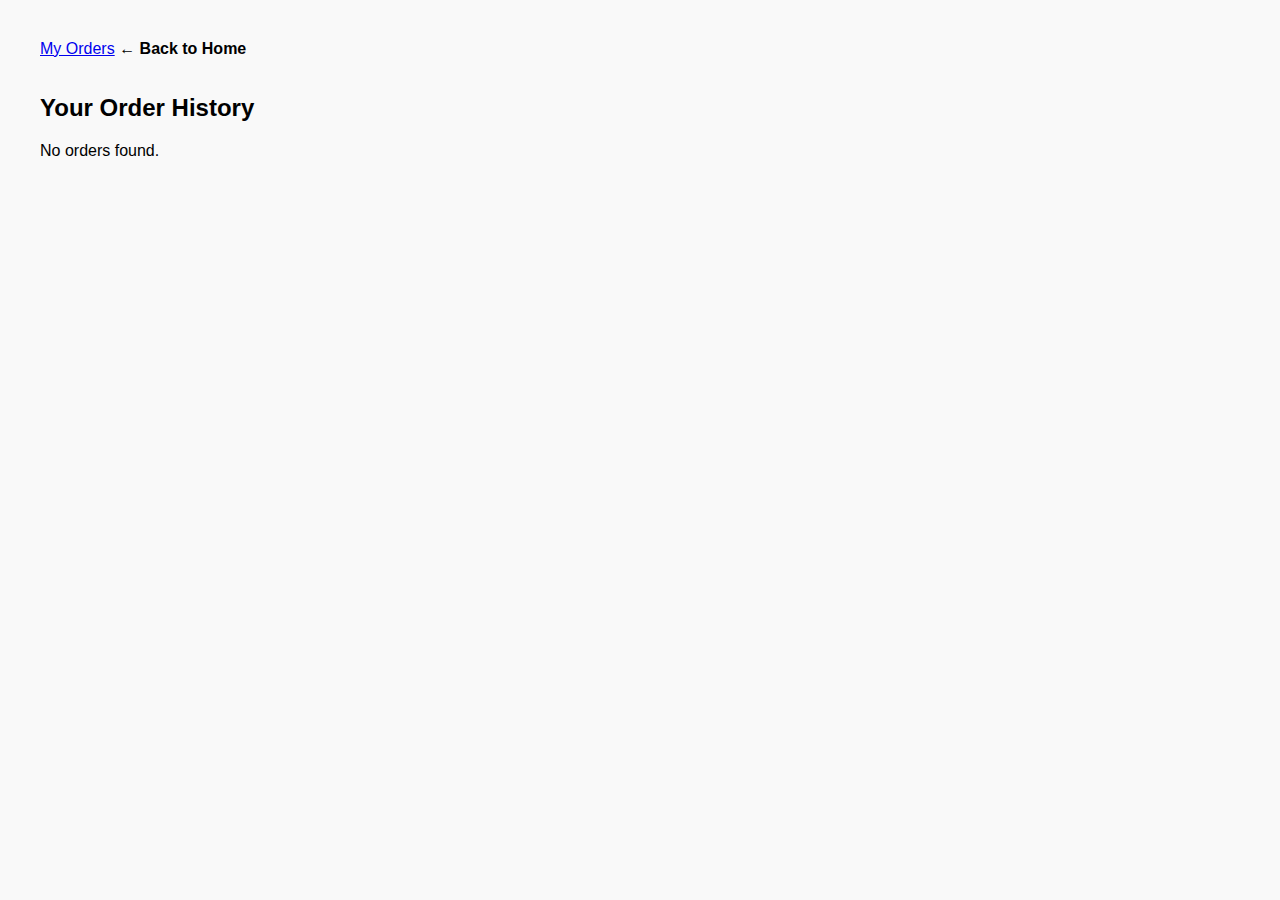
<file: orders.html>
<!DOCTYPE html>
<html lang="en">
<head>
  <meta charset="UTF-8">
  <title>Order History</title>
  <a href="orders.html">My Orders</a> 

   <style>
    body {
      font-family: Arial, sans-serif;
      padding: 2rem;
      background: #f9f9f9;
    }

    .order {
      background: white;
      padding: 1rem;
      margin-bottom: 1.5rem;
      border-radius: 8px;
      box-shadow: 0 2px 8px rgba(0,0,0,0.1);
    } 

    .order h4 {
      margin: 0.5rem 0;
    }

    .item {
      margin-left: 1rem;
      font-size: 0.95rem;
    }

    .back {
      display: inline-block;
      margin-bottom: 1rem;
      text-decoration: none;
      color: #000;
      font-weight: bold;
    }
  </style>
</head>
<body>

  <a href="index.html" class="back">← Back to Home</a>
  <h2>Your Order History</h2>

  <div id="orders-container"></div>

  <script src="orders.js"></script>
</body>
</html>
</file>
